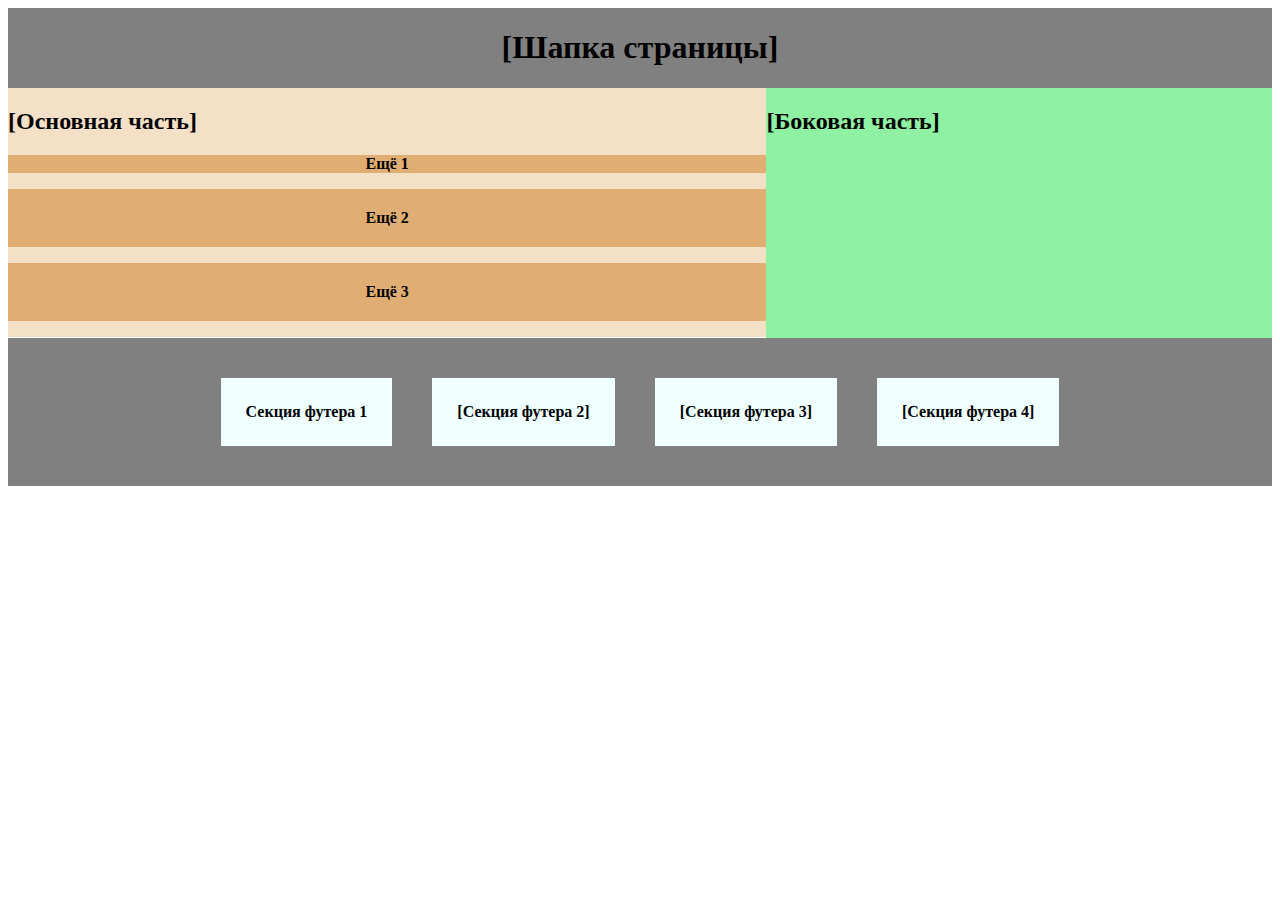
<file: index.html>
<!DOCTYPE html>
<html lang="ru">
<head>
    <meta charset="UTF-8">
    <meta name="viewport" content="width=device-width, initial-scale=1.0">
    <link rel="stylesheet" href="./css/style.css">
    <title>Document</title>
</head>

<body>
    <header>
        <h1>[Шапка страницы]</h1>
    </header>

<main class="main">
    <div class="part1">
        <h2>[Основная часть]</h2>
        <!--Не понимаю как выровнять текст, чтобы был по середине-->
        <div class="more">
        <p id="more1">Ещё 1</p>
        <p id="more2">Ещё 2</p>
        <p id="more3">Ещё 3</p></div>
    </div>

    <div class="part2">
        <h2>[Боковая часть]</h2>
    </div>
<!--Не понимаю как выровнять текст, чтобы был по середине-->
</main>
    
<footer> 
    <div class="footersections">
    <div><p class="flexfooter">Секция футера 1</p></div>
    <p class="flexfooter">[Секция футера 2]</p>
    <p class="flexfooter">[Секция футера 3]</p>
    <p class="flexfooter">[Секция футера 4]</p>
    </div>
</footer>
    
</body>
</html>
</file>
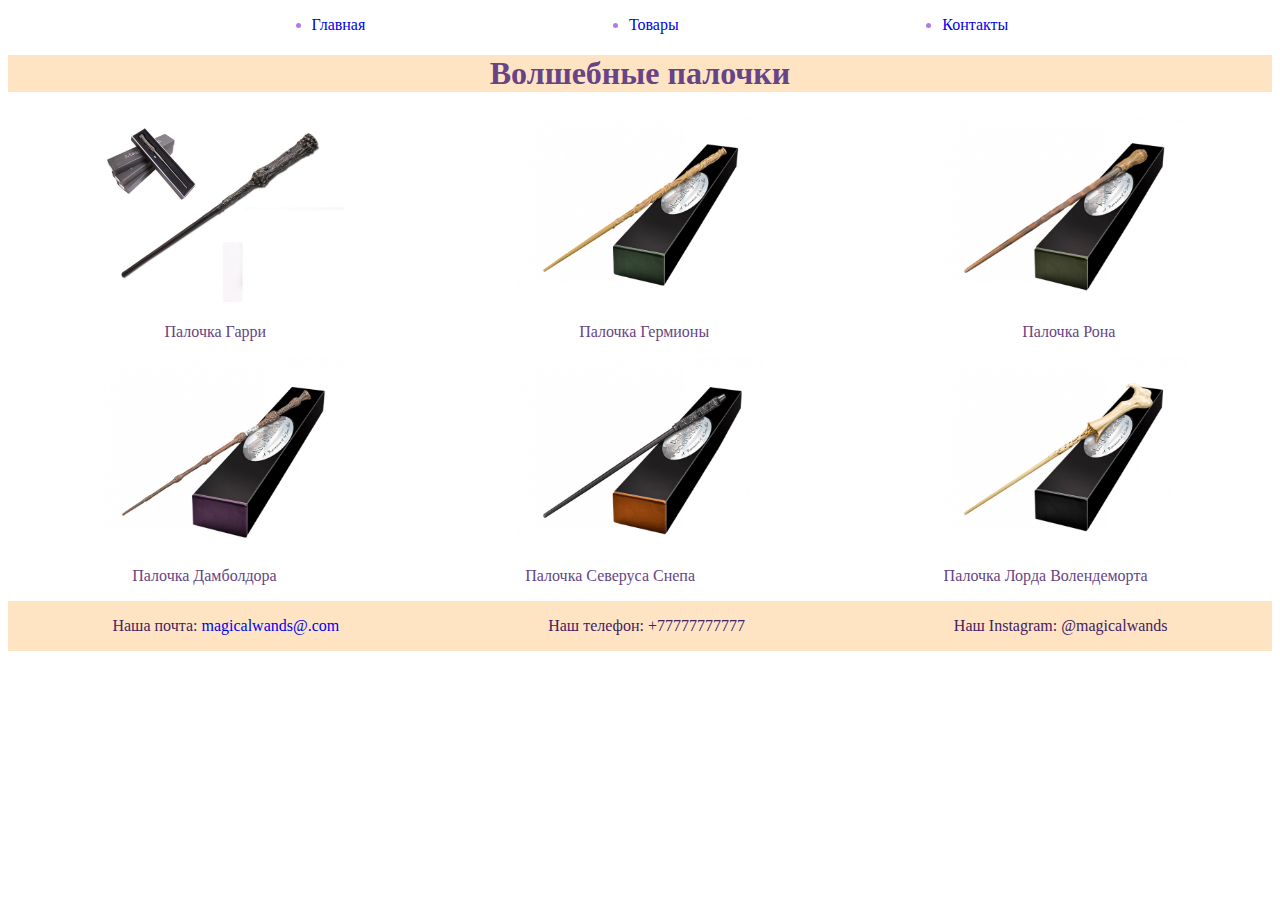
<file: index2.html>
<!DOCTYPE html>
<html lang="ru">
<head>
    <meta charset="UTF-8">
    <meta name="viewport" content="width=device-width, initial-scale=1.0">
    <link rel="stylesheet" href="./css/style2.css">
    <title>Волшебные палочки</title>
</head>

<body>
    <header>
        <nav>
            <ul class="list">
                <li><a href="#">Главная</a></li>
                <li><a href="#">Товары</a></li>
                <li><a href="#">Контакты</a></li>
            </ul>
        </nav>
        <h1 class="h1">Волшебные палочки</h1>
    </header>

    <main>
        <div class="firstline">
            <img class="image" id="harry" title="Палочка Гарри"  src="./assets/images/harry.jpg">
            <img class="image" src="./assets/images/hermione.jpg">
            <img class="image" src="./assets/images/ron.jpg">
        </div>

        <div class="whoswands">
            <p>Палочка Гарри</p>
            <p>Палочка Гермионы</p>
            <p>Палочка Рона</p>
        </div>

        <div class="secondline">
            <img class="image" src="./assets/images/albus.jpg">
            <img class="image" src="./assets/images/snape.jpeg">
            <img class="image" src="./assets/images/lord.jpg">
        </div>

        <div class="whoswands2">
            <p>Палочка Дамболдора</p>
            <p>Палочка Северуса Снепа</p>
            <p>Палочка Лорда Волендеморта</p>
        </div>



    </main>

    <footer>
        <div class="footer">
            <p>Наша почта: <a target="_blank" rel="noopener noreferrer" href="magicalwands@.com">magicalwands@.com</a></p>
            <p>Наш телефон: +77777777777</p>
            <p>Наш Instagram:<a target="_blank" rel="noopener noreferrer" href="@magicalwands"></a> @magicalwands</p>
        </div>
    </footer>
</body>

</html>
</file>
<file: css/style.css>
header {
    display: flex;
    justify-content: center;
    background-color: grey;
}


div {
    font-family: 'Times New Roman', Times, serif;
    font-weight: 700;
}

.main {
    display: flex;
    align-items: center;
    justify-content: center;
}

.part1{
    background-color: rgb(244, 224, 198);
    width: 60%;
    align-items: center;
    justify-content: center;
}


#more1 {
    display: flex;
    justify-content: center;
    background-color: rgb(224, 174, 114);
}

#more2 {
    display: flex;
    justify-content: center;
    padding: 20px;
    background-color: rgb(224, 174, 114);
}


#more3{
    display: flex;
    justify-content: center;
    padding: 20px;
    background-color: rgb(224, 174, 114);
}

.part2{
    background-color: rgb(142, 242, 162);
    width: 40%;
    height: 250px;
    align-items: center;
    justify-content: center;
}

.footersections{
    display: flex;
    flex-direction: row;
    background-color: grey;
    justify-content: center;
    padding: 20px;
}


.flexfooter{
    background-color: azure;
    margin: 20px;
    padding: 25px;
    flex-wrap: nowrap;
}
</file>
<file: css/style2.css>
.list {
    display: flex;
    flex-direction: row;
    justify-content: space-evenly;
    color: rgb(179, 122, 231);
}

a {
    text-decoration: none;
}

.h1 {
    display: flex;
    justify-content: center;
    color: rgb(102, 68, 134);
    background-color: bisque;
}

.image {
    width: 250px;
}

.firstline {
    display: flex;
    flex-direction: row;
    justify-content: space-around;
    
}

.whoswands {
    display: flex;
    flex-direction: row;
    justify-content: space-around;
    color: rgb(102, 68, 134);
}

.secondline {
    display: flex;
    flex-direction: row;
    justify-content: space-around;
    
}

.whoswands2 {
    display: flex;
    flex-direction: row;
    justify-content: space-around;
    color: rgb(102, 68, 134);
}

#harry:hover {
    transform: scale(1.2);
}

.footer {
    display: flex;
    flex-direction: row;
    justify-content: space-around;
    color: rgb(66, 33, 97);
    background-color: bisque;
}
</file>
